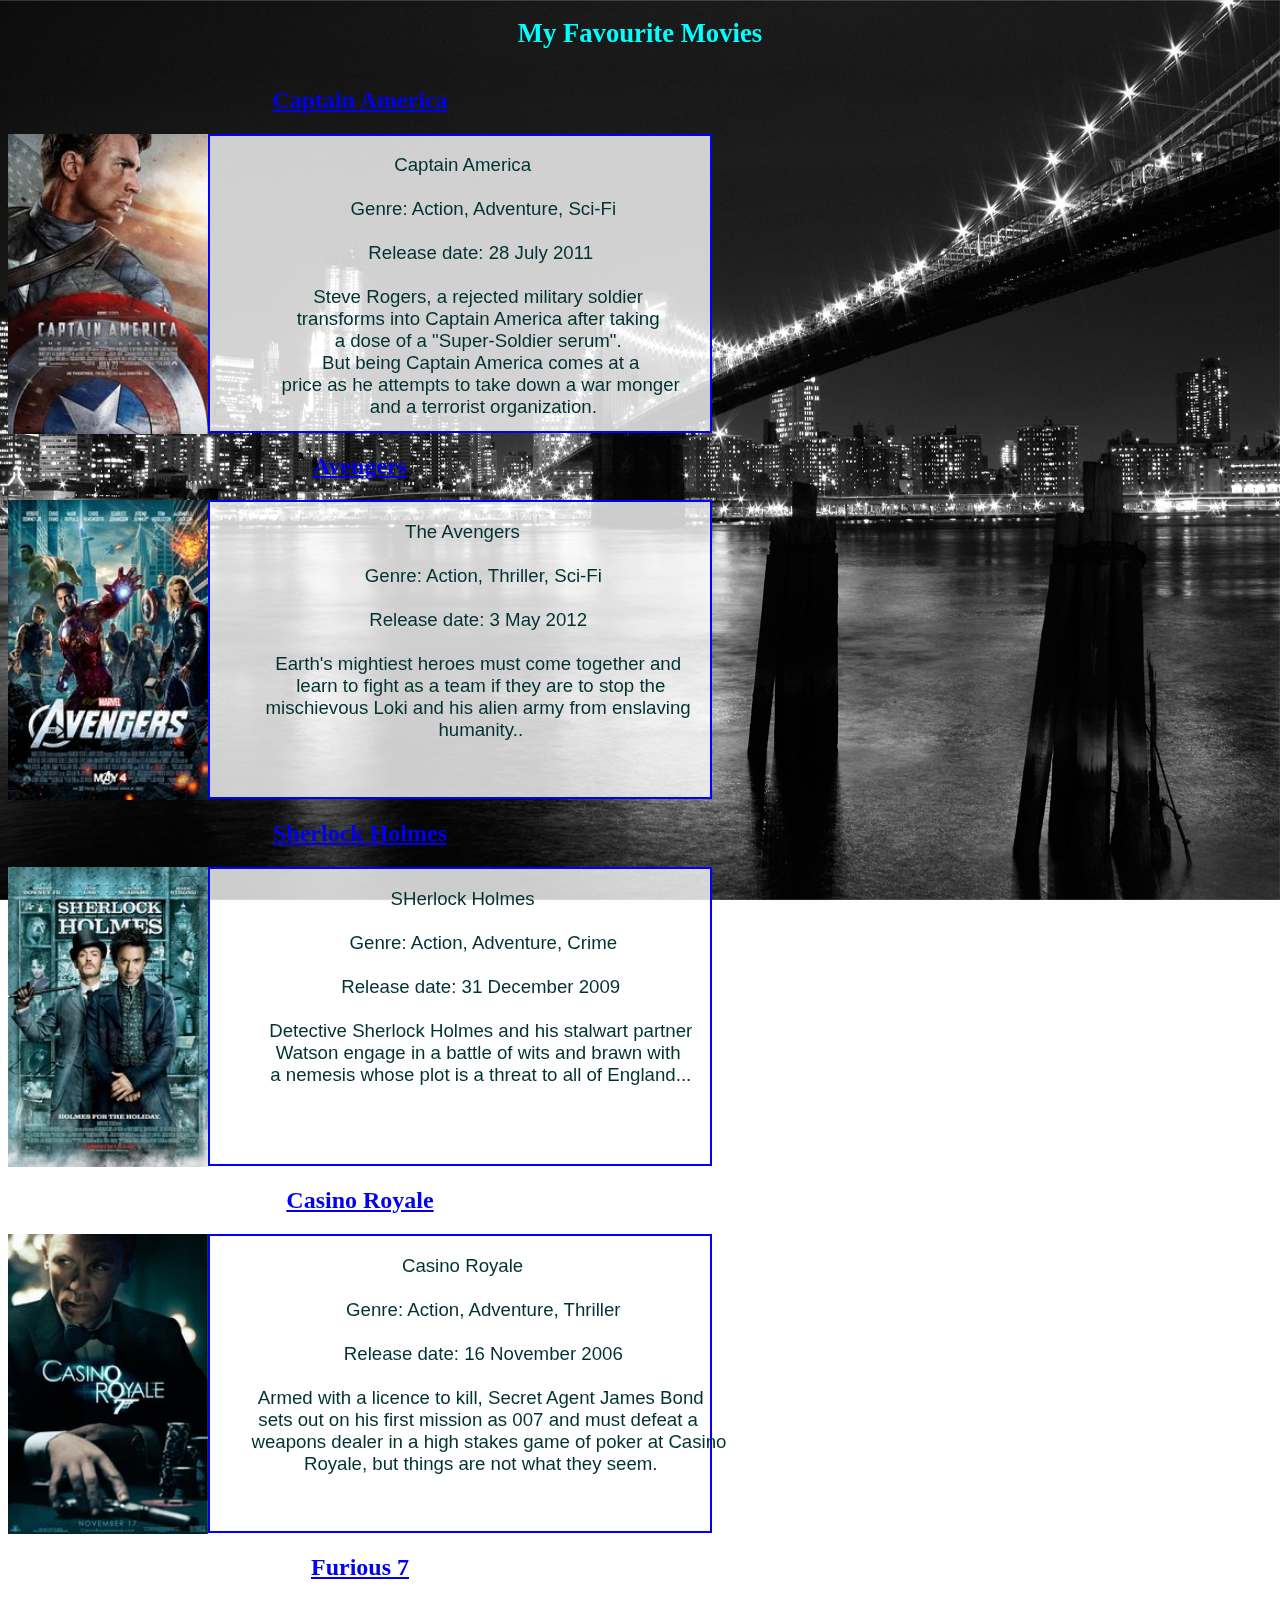
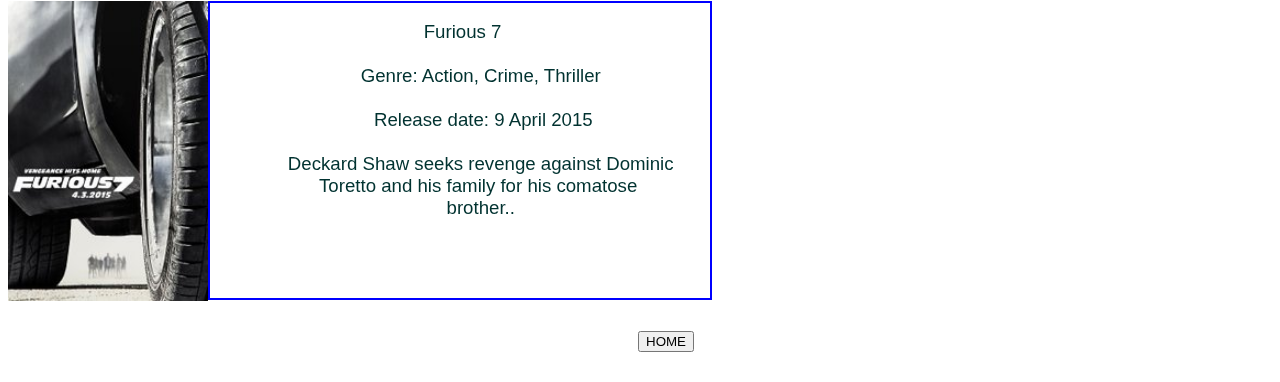
<file: Task-2.html>
<!DOCTYPE html>
<html>
<head>
<title> My favourite Movies </title>
<link rel="stylesheet" href="style-2.css" type="text/css">
</head>
<body>

<img src="1.jpg" style="margin-top:-18px; margin-left: -8px; "class="bg">
<h1 style="text-align:center;">My Favourite Movies</h1>
<div id="movie">
	<h2 style="text-align:center;"> <a href="http://www.imdb.com/title/tt0458339/?ref_=nv_sr_6;"> Captain America </h2>
	<img src="3.jpg"style="width:200px;height:300px;float:left;"></a>
	<div style="float:left; width:500px; height:295px; border:2px solid blue;" id="text">
	<pre style="text-align:center;"> Captain America
	
	 Genre: Action, Adventure, Sci-Fi
	
	Release date: 28 July 2011
	
	Steve Rogers, a rejected military soldier 
	transforms into Captain America after taking 
	a dose of a "Super-Soldier serum". 
	But being Captain America comes at a
	 price as he attempts to take down a war monger 
	 and a terrorist organization.</pre>
	</div>
</div>
<div id="movie">
	<h2 style="text-align:center;"> <a href="http://www.imdb.com/title/tt0848228/?ref_=nv_sr_3;"> Avengers </h2>
	<img src="4.jpg"style="width:200px;height:300px;float:left;"></a>
	<div style="float:left; width:500px; height:295px; border:2px solid blue;" id="text">
	<pre style="text-align:center;"> The Avengers
	
	 Genre: Action, Thriller, Sci-Fi
	
	Release date: 3 May 2012 
	 
	Earth's mightiest heroes must come together and 
	learn to fight as a team if they are to stop the
	mischievous Loki and his alien army from enslaving 
	humanity..</pre>
	</div>
</div>
<div id="movie">
	<h2 style="text-align:center;"> <a href="http://www.imdb.com/title/tt0988045/?ref_=nv_sr_2;"> Sherlock Holmes </h2>
	<img src="5.jpg"style="width:200px;height:300px;float:left;"></a>
	<div style="float:left; width:500px; height:295px; border:2px solid blue" id="text">
	<pre style="text-align:center;"> SHerlock Holmes
	
	 Genre: Action, Adventure, Crime
	
	Release date: 31 December 2009

	Detective Sherlock Holmes and his stalwart partner
	Watson engage in a battle of wits and brawn with 
	a nemesis whose plot is a threat to all of England...</pre>
	</div>
</div>
<div id="movie">
	<h2 style="text-align:center;"> <a href="http://www.imdb.com/title/tt0381061/?ref_=nv_sr_6;"> Casino Royale </h2>
	<img src="6.jpg" style="width:200px;height:300px;float:left;"></a>
	<div style="float:left; width:500px; height:295px; border:2px solid blue" id="text">
	<pre style="text-align:center;"> Casino Royale
	
	 Genre: Action, Adventure, Thriller
	 
	 Release date: 16 November 2006
	 
	Armed with a licence to kill, Secret Agent James Bond
	sets out on his first mission as 007 and must defeat a 
	weapons dealer in a high stakes game of poker at Casino
	Royale, but things are not what they seem.</pre>
	</div>
</div>
<div id="movie">
	<h2 style="text-align:center;"> <a href="http://www.imdb.com/title/tt0381061/?ref_=nv_sr_6;"> Furious 7 </h2>
	<img src="7.jpg" style="width:200px;height:300px;float:left;"></a>
	<div style="float:left; width:500px; height:295px; border:2px solid blue" id="text">
	<pre style="text-align:center;"> Furious 7
	
	 Genre: Action, Crime, Thriller 
	 
	 Release date: 9 April 2015
	 
	Deckard Shaw seeks revenge against Dominic
	Toretto and his family for his comatose 
	brother..</pre>
	</div>
</div> 
<p> <center><a href="index.html" style="float:left; margin-left:600px; padding:30px;"><button>  HOME   </button> </a></center></p>
</body>
</html>
</file>
<file: style-2.css>
.bg{
width:100%;
height:100%;
position:fixed;
z-index:-1;}

h1
{
color:cyan;
font-family:Algerian;
font-size:20pt;
padding:0pt;
}
h2
{
color:white;
font-family:Forte;
font-size:18pt;	
}
p{color:red;
font-family:Arial;
font-size:14pt;
}
pre{
color:#013230;
font-family:Arial;
font-size:14pt;}
ul{color:Thistle;
font-family:Calibri;
font-size:14pt;
}
ul1{color:blue;
font-family:Calibri;
font-size:14pt;
}
#movie{
float:left;}
#text{
 background:rgba(255,255,255,0.8);}
</file>
